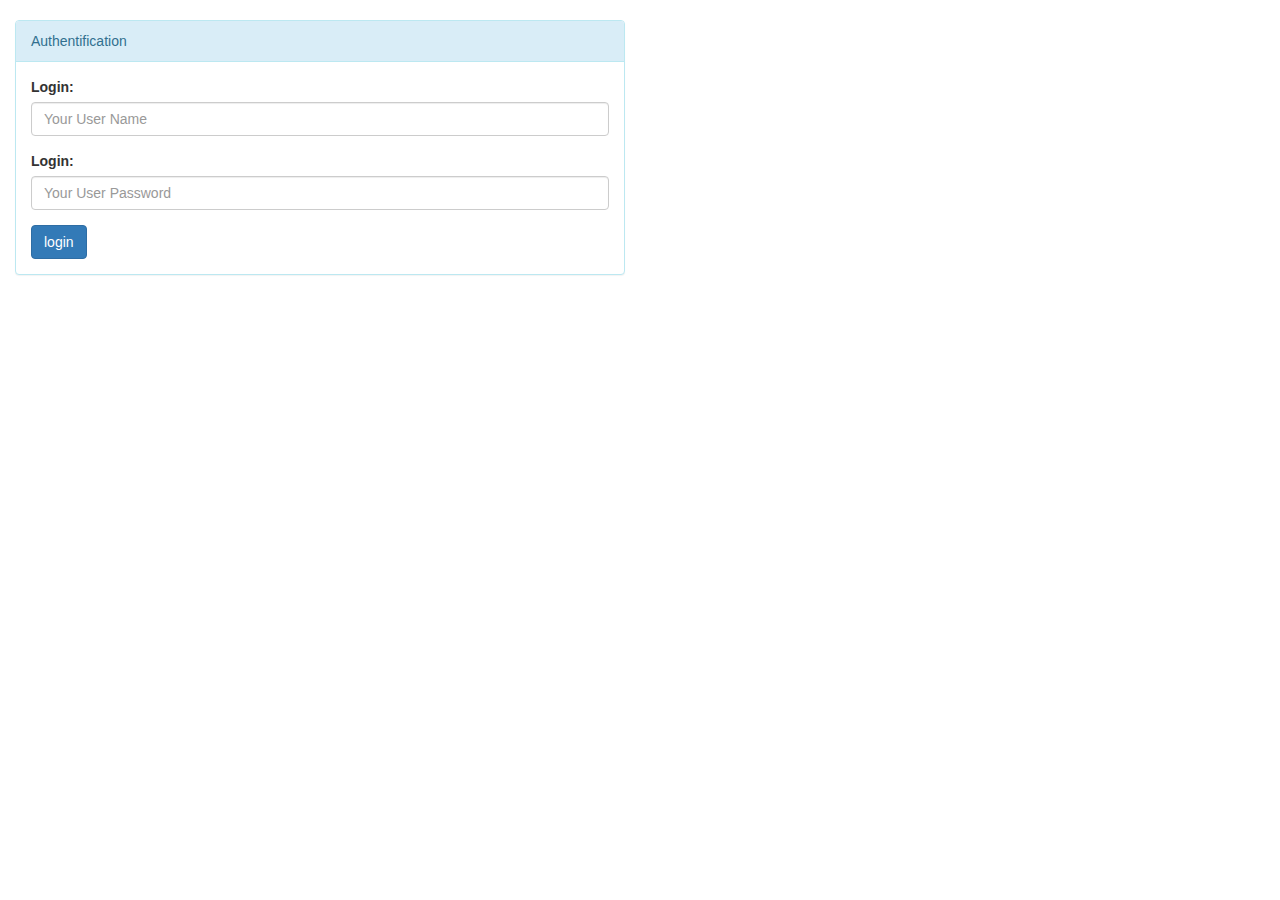
<file: ProjetSpringSecurite/src/main/resources/templates/login.html>
<!DOCTYPE html>
<html xmlns:th="http://www.thymeleaf.org">
<head>
<meta charset="UTF-8" />
<title>Authentification</title>
<link rel="stylesheet" type="text/css"
	href="../static/css/bootstrap.min.css"
	th:href="@{css/bootstrap.min.css}" />
<link rel="stylesheet" type="text/css"
	href="../static/css/myStyle.css"
	th:href="@{css/myStyle.css}" />
</head>
<body>
	<div class="col-md-6 col-sm-6 spacer">
		<div class="panel panel-info">
			<div class="panel-heading">Authentification</div>
			<div class="panel-body">
				<form th:action="@{/login}" method="POST">
					<div class="form-group">
						<label class="control-label">Login:</label> 
						<input class="form-control" type="text" name="username" placeholder="Your User Name"/>
					</div>
					<div class="form-group">
						<label class="control-label">Login:</label> 
						<input class="form-control" type="password" name="password" placeholder="Your User Password"/>
					</div>
					<div>
						<input class="btn btn-primary" type="submit" value="login" />
					</div>
				</form>
			</div>
		</div>
	</div>
</body>
</html>
</file>
